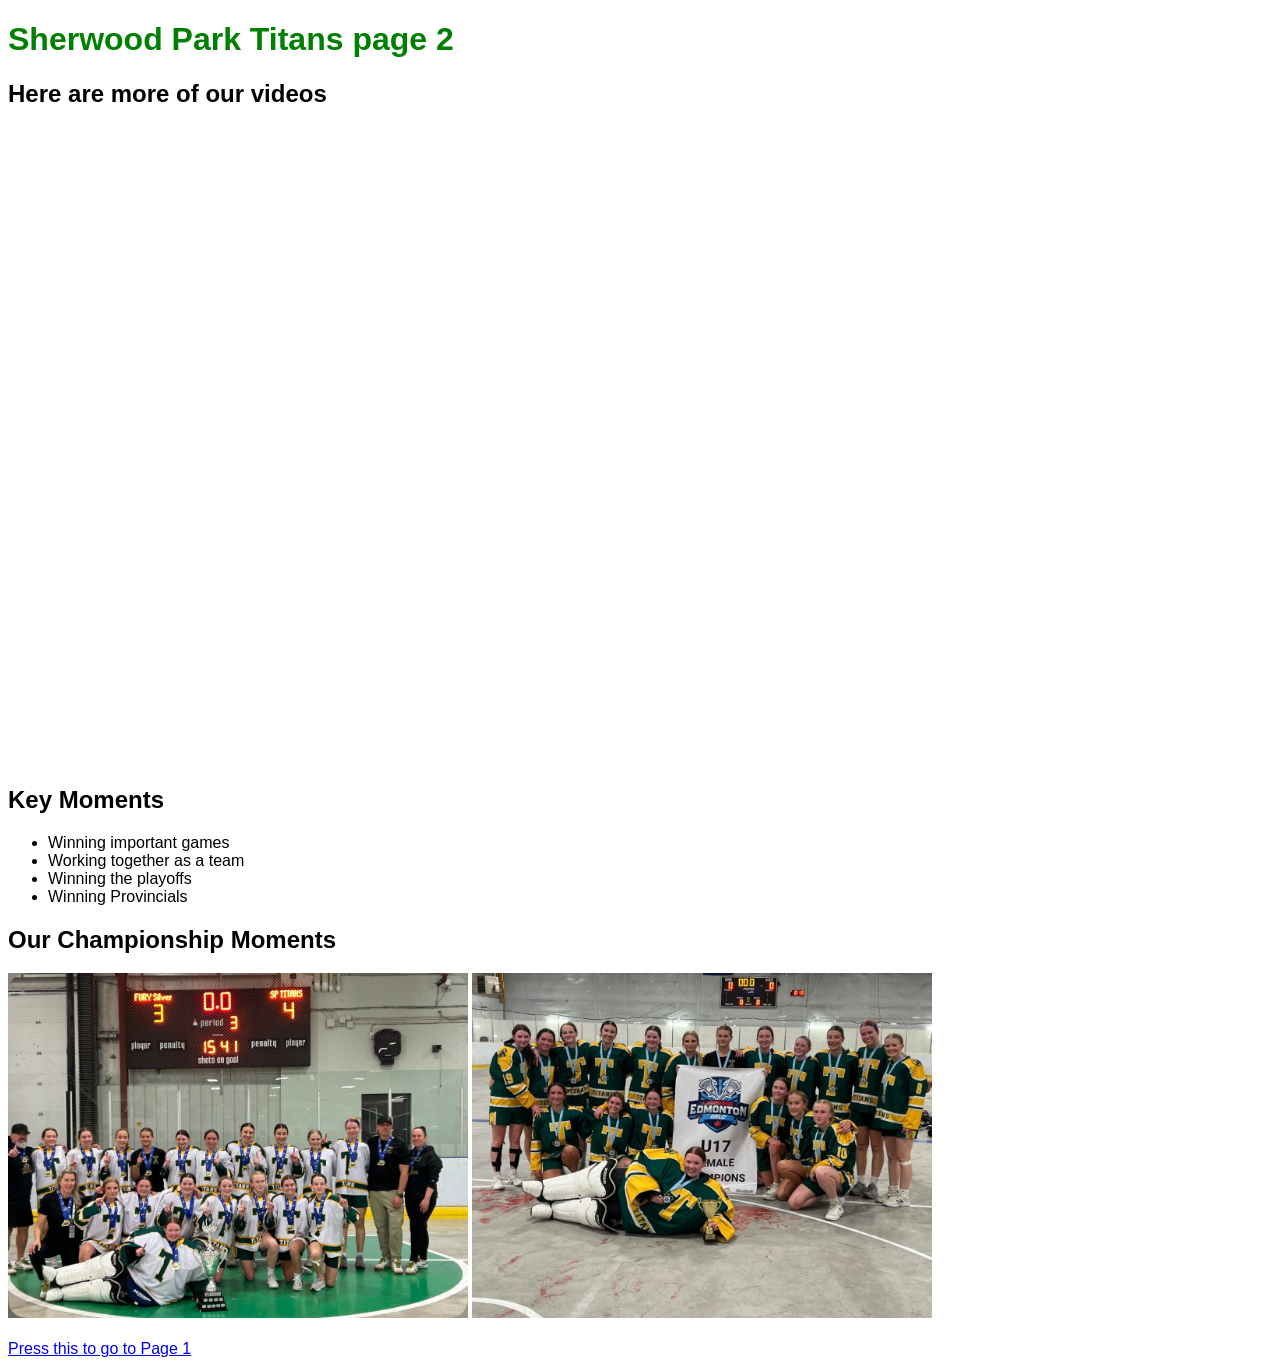
<file: page2.html>
<!DOCTYPE html>
<html lang="en">
  <head>
    <meta charset="UTF-8">
    <title>Titans page 2</title> 
    <link rel="stylesheet" href="style.css">
    </head>
    <body>
    <h1>Sherwood Park Titans page 2</h1>

  <h2> Here are more of our videos</h2>
      
<iframe width="560" height="315" src="https://www.youtube.com/embed/l14O91A4JUc?si=Venm7ut4OiqVrBSb" title="YouTube video player" frameborder="0" allow="accelerometer; autoplay; clipboard-write; encrypted-media; gyroscope; picture-in-picture; web-share" referrerpolicy="strict-origin-when-cross-origin" allowfullscreen></iframe>
 
<iframe width="560" height="315" src="https://www.youtube.com/embed/wb2xGaSSBHs?si=CFLtVwFO54eYeHV6" title="YouTube video player" frameborder="0" allow="accelerometer; autoplay; clipboard-write; encrypted-media; gyroscope; picture-in-picture; web-share" referrerpolicy="strict-origin-when-cross-origin" allowfullscreen></iframe>

<iframe width="560" height="315" src="https://www.youtube.com/embed/KRul9hWcIcY?si=WI9k-sp0ayLuRx8i" title="YouTube video player" frameborder="0" allow="accelerometer; autoplay; clipboard-write; encrypted-media; gyroscope; picture-in-picture; web-share" referrerpolicy="strict-origin-when-cross-origin" allowfullscreen></iframe>

<iframe width="560" height="315" src="https://www.youtube.com/embed/v1ZrRB3_0is?si=_lEspbqZCDGwp0WZ" title="YouTube video player" frameborder="0" allow="accelerometer; autoplay; clipboard-write; encrypted-media; gyroscope; picture-in-picture; web-share" referrerpolicy="strict-origin-when-cross-origin" allowfullscreen></iframe>


 </body>
</html>          

  <head>
    
<h2>Key Moments</h2>

<ul>
    <li>Winning important games</li>
    <li>Working together as a team</li>
    <li>Winning the playoffs</li>
    <li>Winning Provincials</li>
</ul>
<h2>Our Championship Moments</h2>
  <img src="1.jpeg" alt="Sherwood Park Titans U17 Women's Box Lacrosse team" style="width:460px; height:345px;">
 <img src="2.jpeg" alt="Sherwood Park Titans U17 Women's Box Lacrosse team" style="width:460px; height:345px;">

    <br><br>

    <a href="index.html">Press this to go to Page 1</a>

  </body>
</html>
</file>
<file: style.css>
body {
    background-color: white;
    font-family: Arial, Helvetica, sans-serif;
  }
  
  h1 {
    color: green;
  }

  p {
    color: black;
  }
  
  h3 {
color: green;

   }

h4 {
color: green;

}

h5 {
color: green;
</file>
